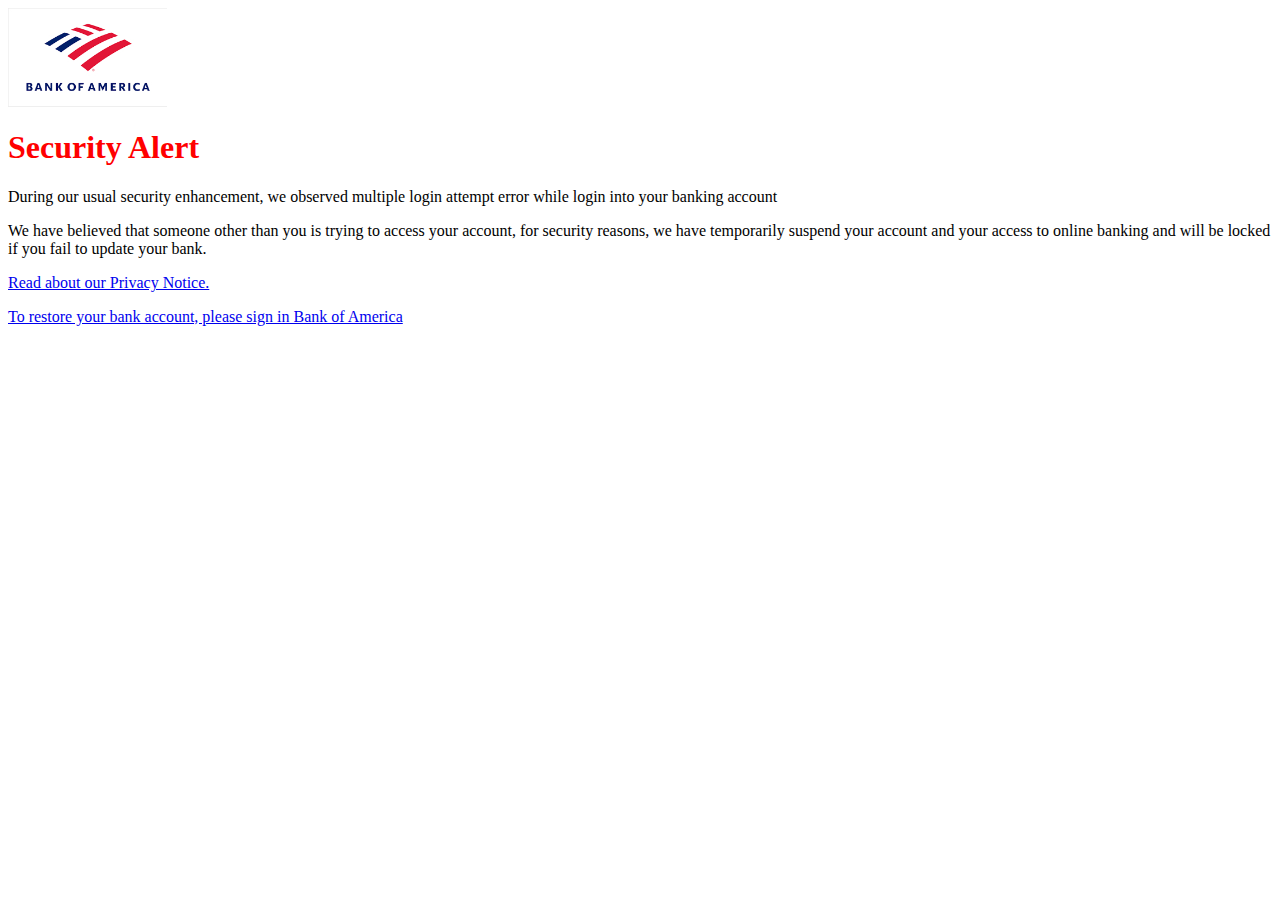
<file: index.html>
<html lang="en">
<head>
    <meta charset="UTF-8">
    <meta http-equiv="X-UA-Compatible" content="IE=edge">
    <meta name="viewport" content="width=device-width, initial-scale=1.0">
    <title>My Bank</title>
    <link rel="stylesheet" href="Boa.css">
</head>
<body>

    <div class="photos">
    <img src="Myimages/Untitled.jpg" alt="Untitled">
    </div>

    <h1>Security Alert</h1>
    <p>    <p>During our usual security enhancement, we observed multiple login attempt error while login into your banking account
    </p>  
    <p>We have believed that someone other than you is trying to access your account, for security reasons, we have temporarily suspend your account and your access to online banking and will be locked if you fail to update your bank.</p> 
    <a href="about.html">Read about our Privacy Notice.</a>

    <p><a href="https://secure.bankofamerica.com/login/sign-in/signOnV2Screen.go">To restore your bank account, please sign in Bank of America</a></p>
</body>
</html>
</file>
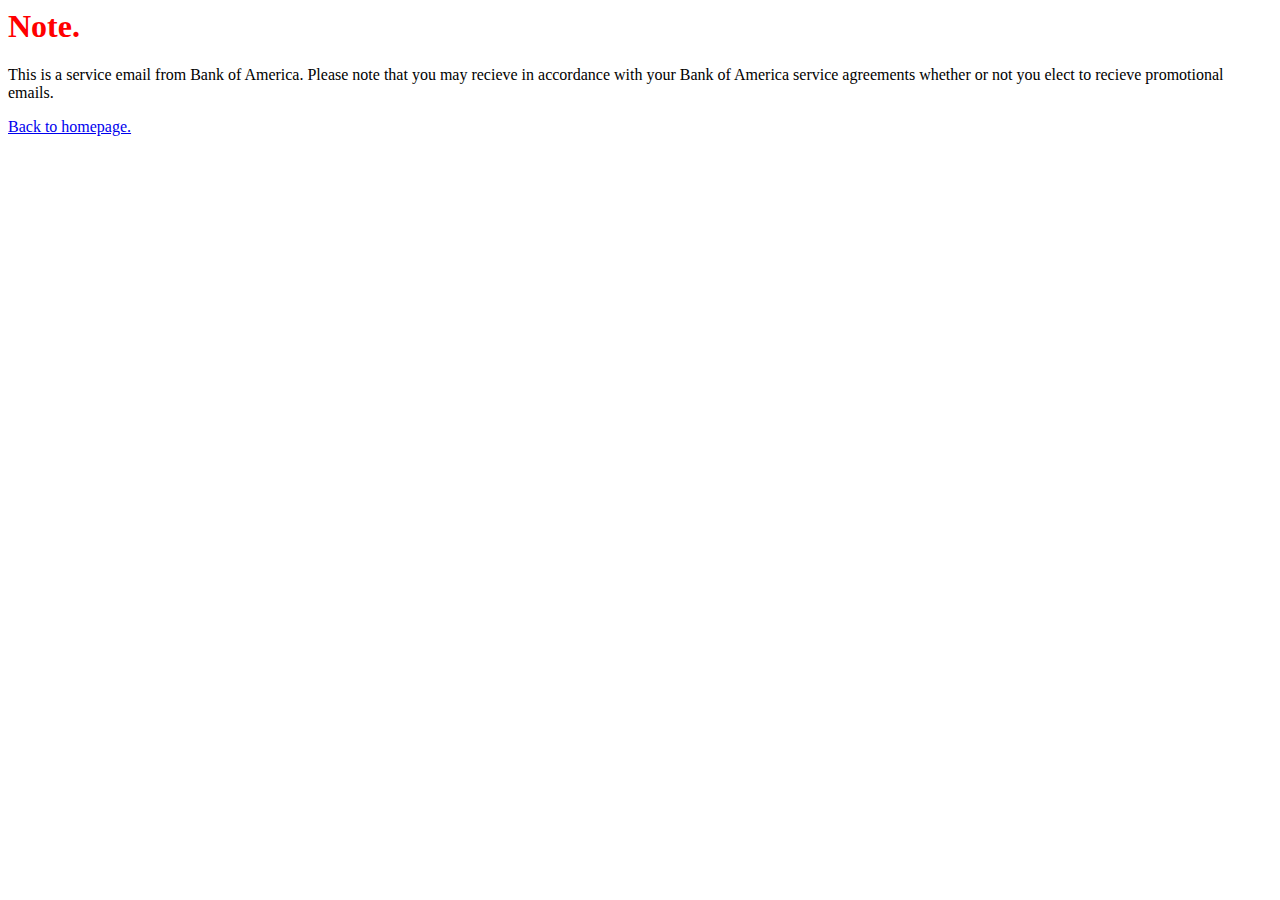
<file: about.html>
<html lang="en">
<head>
    <meta charset="UTF-8">
    <meta http-equiv="X-UA-Compatible" content="IE=edge">
    <meta name="viewport" content="width=device-width, initial-scale=1.0">
    <title>My Bank</title>
    <link rel="stylesheet" href="Boa.css">
</head>
<body>
    <h1>Note.</h1>
    <p>This is a service email from Bank of America. Please note that you may recieve in accordance with your Bank of America service agreements whether or not you elect to recieve promotional emails.</p>  
    <a href="index.html">Back to homepage.</a>
</body>
</html>
</file>
<file: Boa.css>
h1{
    color: red;
}

.photos img {
    width: 12.6%;
}

.photos{
    grid;
    grid-template-columns: 1fr 1fr 1fr;
    grid-column-gap: 20px;
}
</file>
